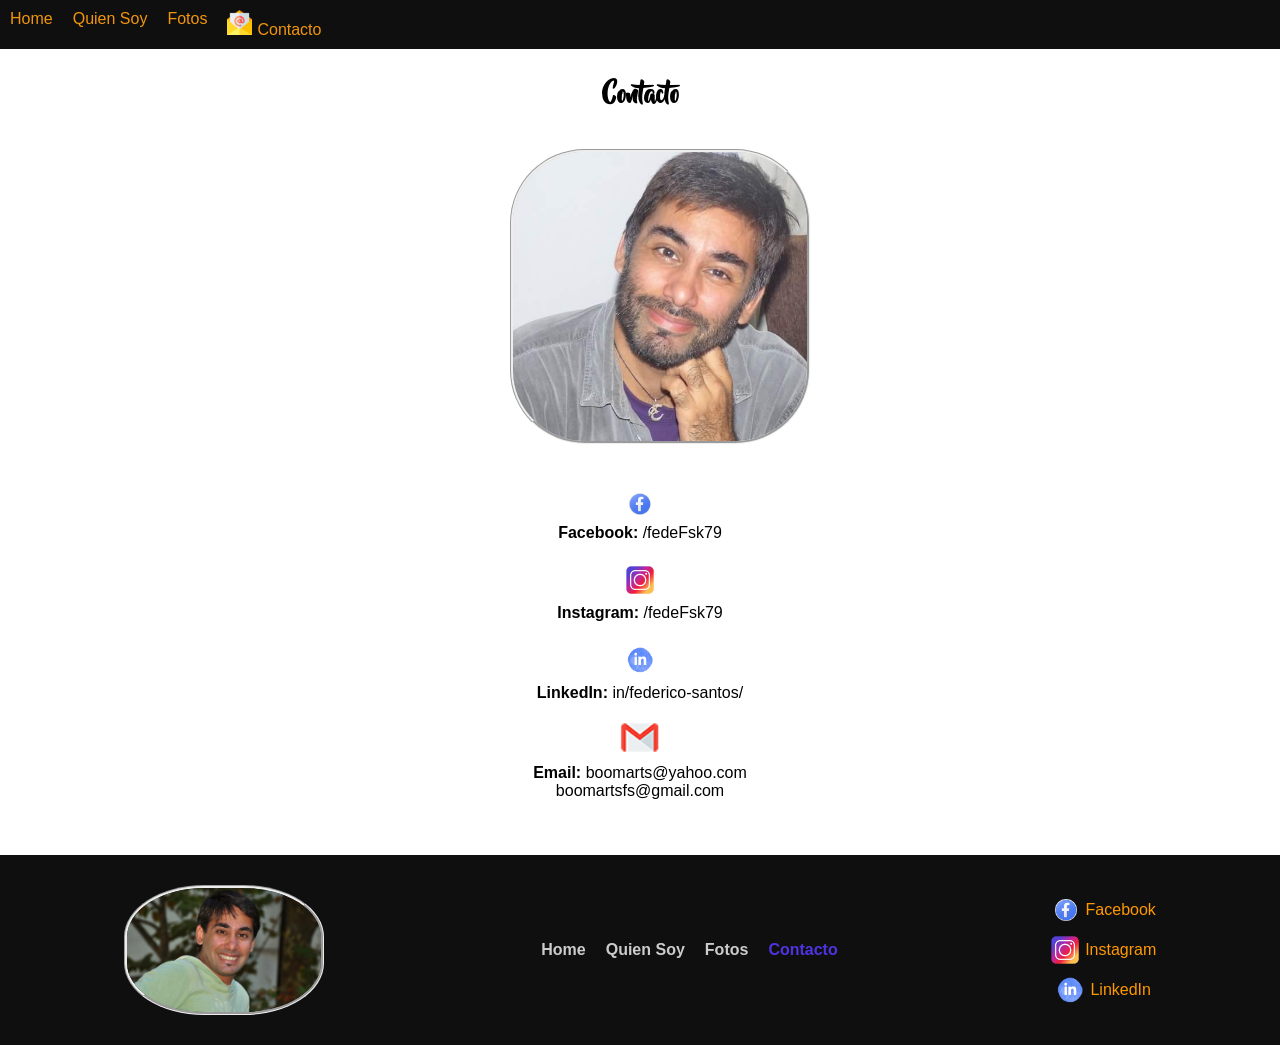
<file: contacto.html>
<!DOCTYPE html>
<html lang="es">

<head>
    <meta charset="UTF-8">
    <meta name="viewport" content="width=device-width, initial-scale=1.0">
    <link rel="stylesheet" href="styles.css">
    <link rel="shortcut icon" href="/assets/icons/email.ico" type="image/x-icon">
    <title>Contacto</title>
</head>

<body>
    <header>
        <nav>
            <ul>
                <li><a href="/">Home</a></li>
                <li><a href="/empresa.html">Quien Soy</a></li>
                <li><a href="/fotos.html">Fotos</a></li>
                <li><img src="/assets/icons/email.ico" alt="contacto"><a href="/contacto.html">Contacto</a></li>
            </ul>
        </nav>
    </header>

    <main>

        <section class="contacto">
            <h1>Contacto</h1>

            <div class="container2">
                <img class="fede-cont" src="/assets/YO/fede-contacto.jpg" alt="fede">
            </div>

            <div class="redes">
                <img src="/assets/logos/face.png" alt="face">
                <p><strong>Facebook: </strong>/fedeFsk79</p>
                <br>
                <p><img src="/assets/logos/inst.png" alt="insta">
                <br>
                <strong>Instagram: </strong>/fedeFsk79</p>
                <br>
                <p><img src="/assets/logos/linke.png" alt="linkedin">
                <br>
                <strong>LinkedIn: </strong>in/federico-santos/</p>
                <br>
                <p><img src="/assets/logos/gmail.png" alt="email">
                <br>
                <strong>Email: </strong>boomarts@yahoo.com</p>
                <p>boomartsfs@gmail.com</p>
            </div>

        </section>

        <footer>

            <div class="foto">
                <img src="/assets/YO/fede1.jpg" alt="fede">
            </div>

            <div class="paginas">
                <ul>
                    <li><a href="/">Home</a></li>
                    <li><a href="/empresa.html">Quien Soy</a></li>
                    <li><a href="/fotos.html">Fotos</a></li>
                    <li><a href="/contacto.html" class="selec">Contacto</a></li>
                </ul>
            </div>

            <div class="links">
                <div class="face">
                    <img src="/assets/logos/face.png" alt="facebook">
                    <p><strong><a href="https://www.facebook.com/fedeFsk79">Facebook</a></strong></p>
                </div>
                <div class="insta">
                    <img src="/assets/logos/inst.png" alt="instagram">
                    <p><strong><a href="https://www.instagram.com/fedeFsk79">Instagram</a></strong></p>
                </div>
                <div class="linke">
                    <img src="/assets/logos/linke.png" alt="linkedin">
                    <p><strong><a href="https://www.linkedin.com/in/federico-santos/">LinkedIn</a></strong></p>
                </div>
            </div>

        </footer>

    </main>
</body>

</html>
</file>
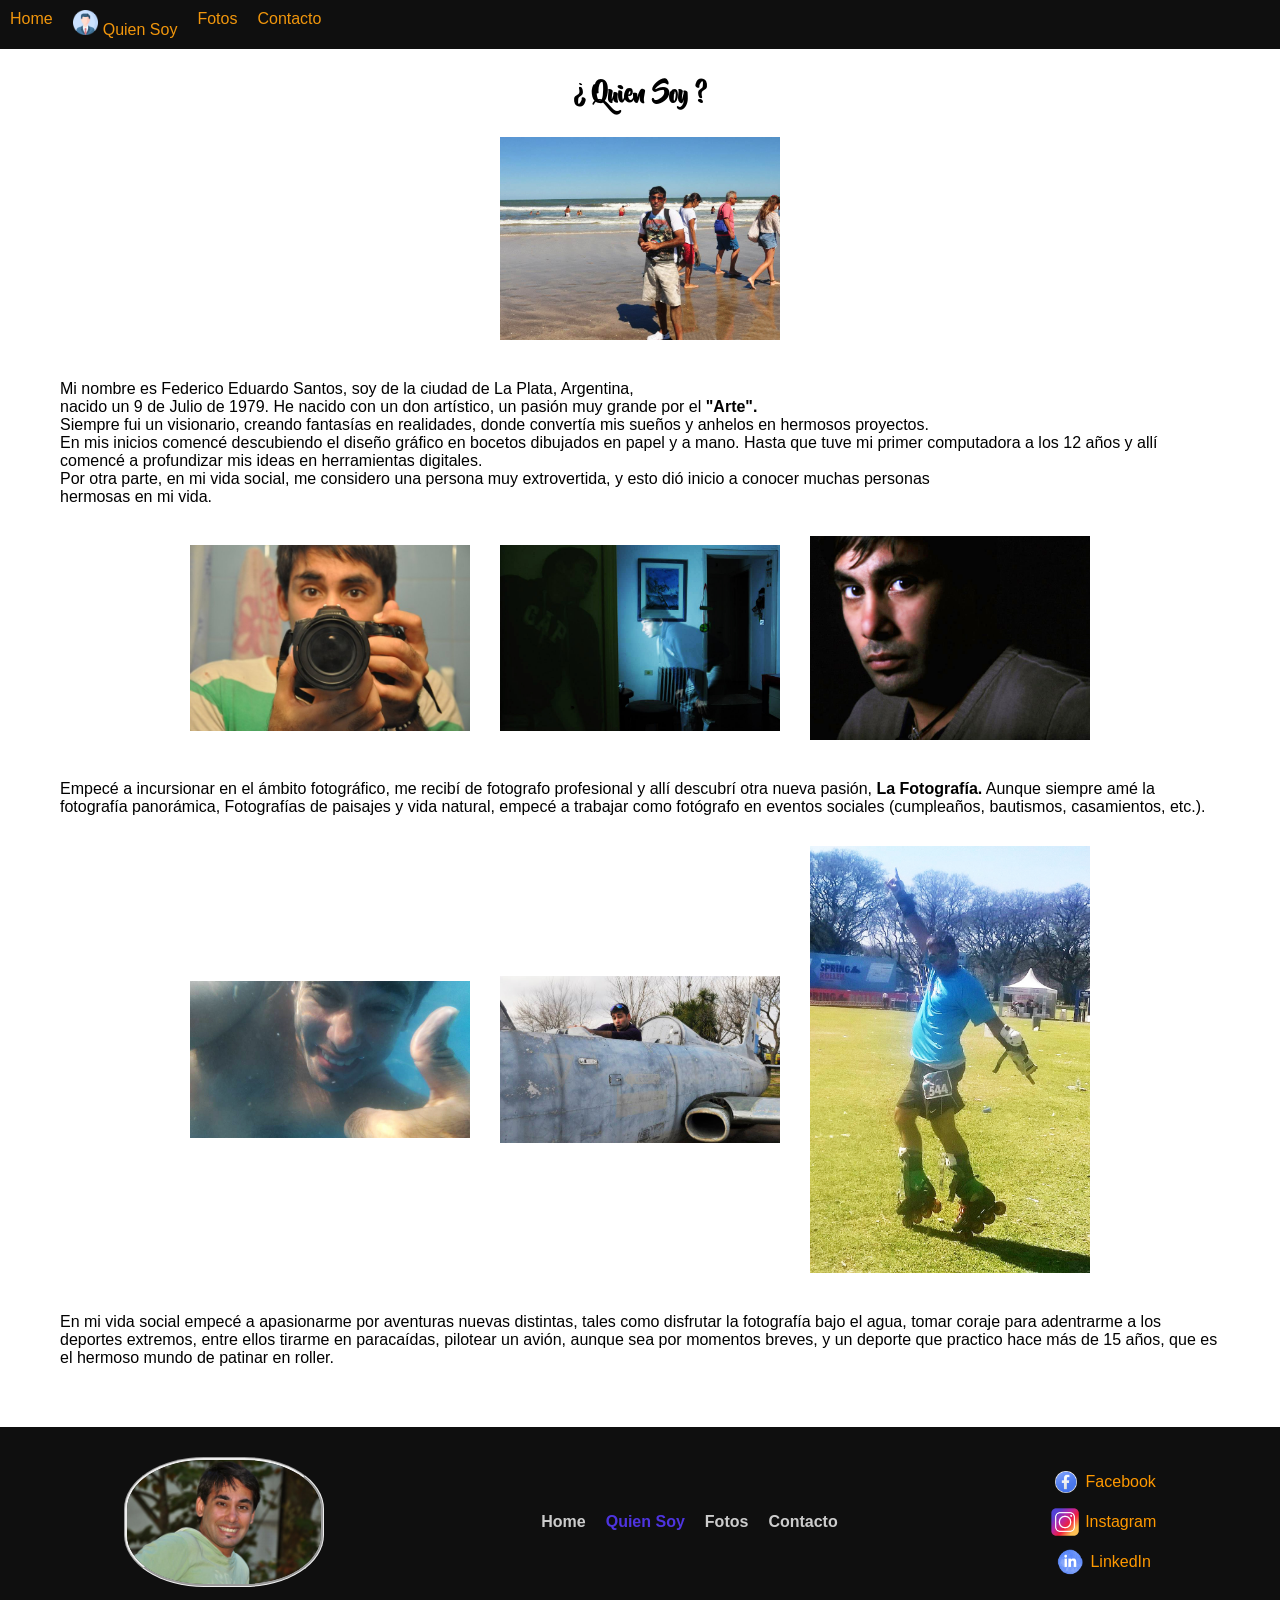
<file: empresa.html>
<!DOCTYPE html>
<html lang="es">
<head>
    <meta charset="UTF-8">
    <meta name="viewport" content="width=device-width, initial-scale=1.0">
    <link rel="stylesheet" href="styles.css">
    <link rel="shortcut icon" href="/assets/icons/perfil.ico" type="image/x-icon">
    <title>Quien Soy</title>
</head>
<body>
    <header>
        <nav>
            <ul>
                <li><a href="/">Home</a></li>
                <li><img src="/assets/icons/perfil.ico" alt="perfil"><a href="/empresa.html">Quien Soy</a></li>
                <li><a href="/fotos.html">Fotos</a></li>
                <li><a href="/contacto.html">Contacto</a></li>
            </ul>
        </nav>
    </header>

    <main>

        <section class="quien">
            <h1>¿ Quien Soy ?</h1>
            <br>
            
            <div class="container">
                <img src="/assets/YO/fede2.jpg" alt="fede">
                <div class="texto">
                    Mi nombre es Federico Eduardo Santos, soy de la ciudad de La Plata, Argentina, <br>
                    nacido un 9 de Julio de 1979. He nacido con un don artístico, un pasión muy grande por el <strong>"Arte".</strong><br>
                    Siempre fui un visionario, creando fantasías en realidades, donde convertía mis sueños y anhelos
                    en hermosos proyectos. <br>
                    En mis inicios comencé descubiendo el diseño gráfico en bocetos dibujados en papel y a mano. Hasta que tuve mi primer computadora 
                    a los 12 años y allí comencé a profundizar mis ideas en herramientas digitales. <br>
                    Por otra parte, en mi vida social, me considero una persona muy extrovertida, y esto dió inicio a conocer muchas personas <br>
                    hermosas en mi vida.
                    
                </div>
            </div>

            <div class="container">
                <img src="/assets/YO/yo-foto.jpg" alt="fede">
                <img src="/assets/YO/fede.jpg" alt="fede">
                <img src="/assets/YO/fede4.jpg" alt="fede">
                <div class="texto">
                    Empecé a incursionar en el ámbito fotográfico, me recibí de fotografo profesional y allí
                    descubrí otra nueva pasión, <strong>La Fotografía.</strong> Aunque siempre amé la fotografía panorámica, Fotografías
                    de paisajes y vida natural, empecé a trabajar como fotógrafo en eventos sociales (cumpleaños, bautismos, casamientos, etc.).
                </div>
            </div>

            <div class="container">
                <img src="/assets/YO/fedeAcuatico.jpg" alt="fede">
                <img src="/assets/YO/fedeAvion.jpg" alt="fede">
                <img src="/assets/YO/fedeRoller.jpg" alt="fede">
                <div class="texto">
                    En mi vida social empecé a apasionarme por aventuras nuevas distintas, tales como disfrutar la fotografía bajo el agua,
                    tomar coraje para adentrarme a los deportes extremos, entre ellos tirarme en paracaídas, pilotear un avión, aunque sea por 
                    momentos breves, y un deporte que practico hace más de 15 años, que es el hermoso mundo de patinar en roller.
                </div>
            </div>

        </section>

        <footer>
            
            <div class="foto">
                <img src="/assets/YO/fede1.jpg" alt="fede">
            </div>

            <div class="paginas">
                <ul>
                    <li><a href="/">Home</a></li>
                    <li><a href="/empresa.html" class="selec">Quien Soy</a></li>
                    <li><a href="/fotos.html">Fotos</a></li>
                    <li><a href="/contacto.html">Contacto</a></li>
                </ul>
            </div>

            <div class="links">
                <div class="face">
                    <img src="/assets/logos/face.png" alt="facebook">
                    <p><strong><a href="https://www.facebook.com/fedeFsk79">Facebook</a></strong></p>
                </div>
                <div class="insta">
                    <img src="/assets/logos/inst.png" alt="instagram">
                    <p><strong><a href="https://www.instagram.com/fedeFsk79">Instagram</a></strong></p>
                </div>
                <div class="linke">
                    <img src="/assets/logos/linke.png" alt="linkedin">
                    <p><strong><a href="https://www.linkedin.com/in/federico-santos/">LinkedIn</a></strong></p>
                </div>
            </div>

        </footer>

    </main>
</body>
</html>
</file>
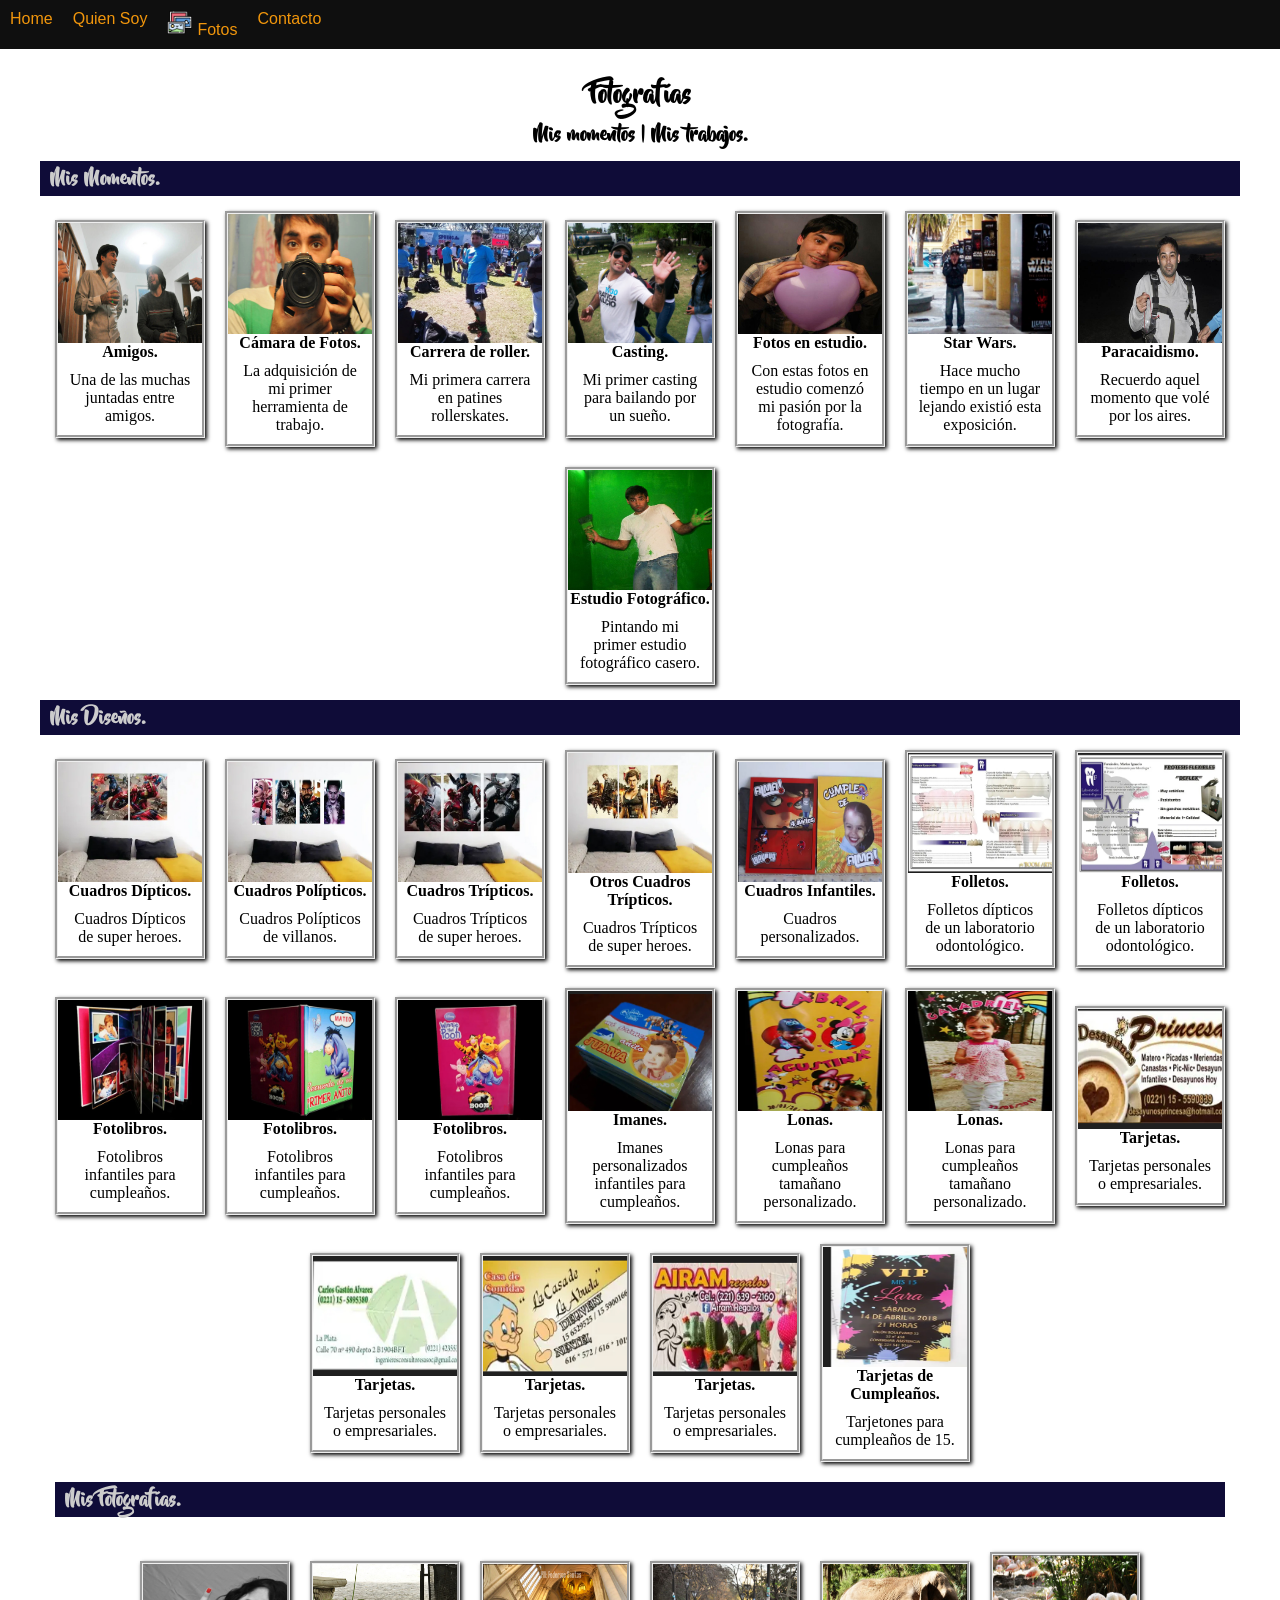
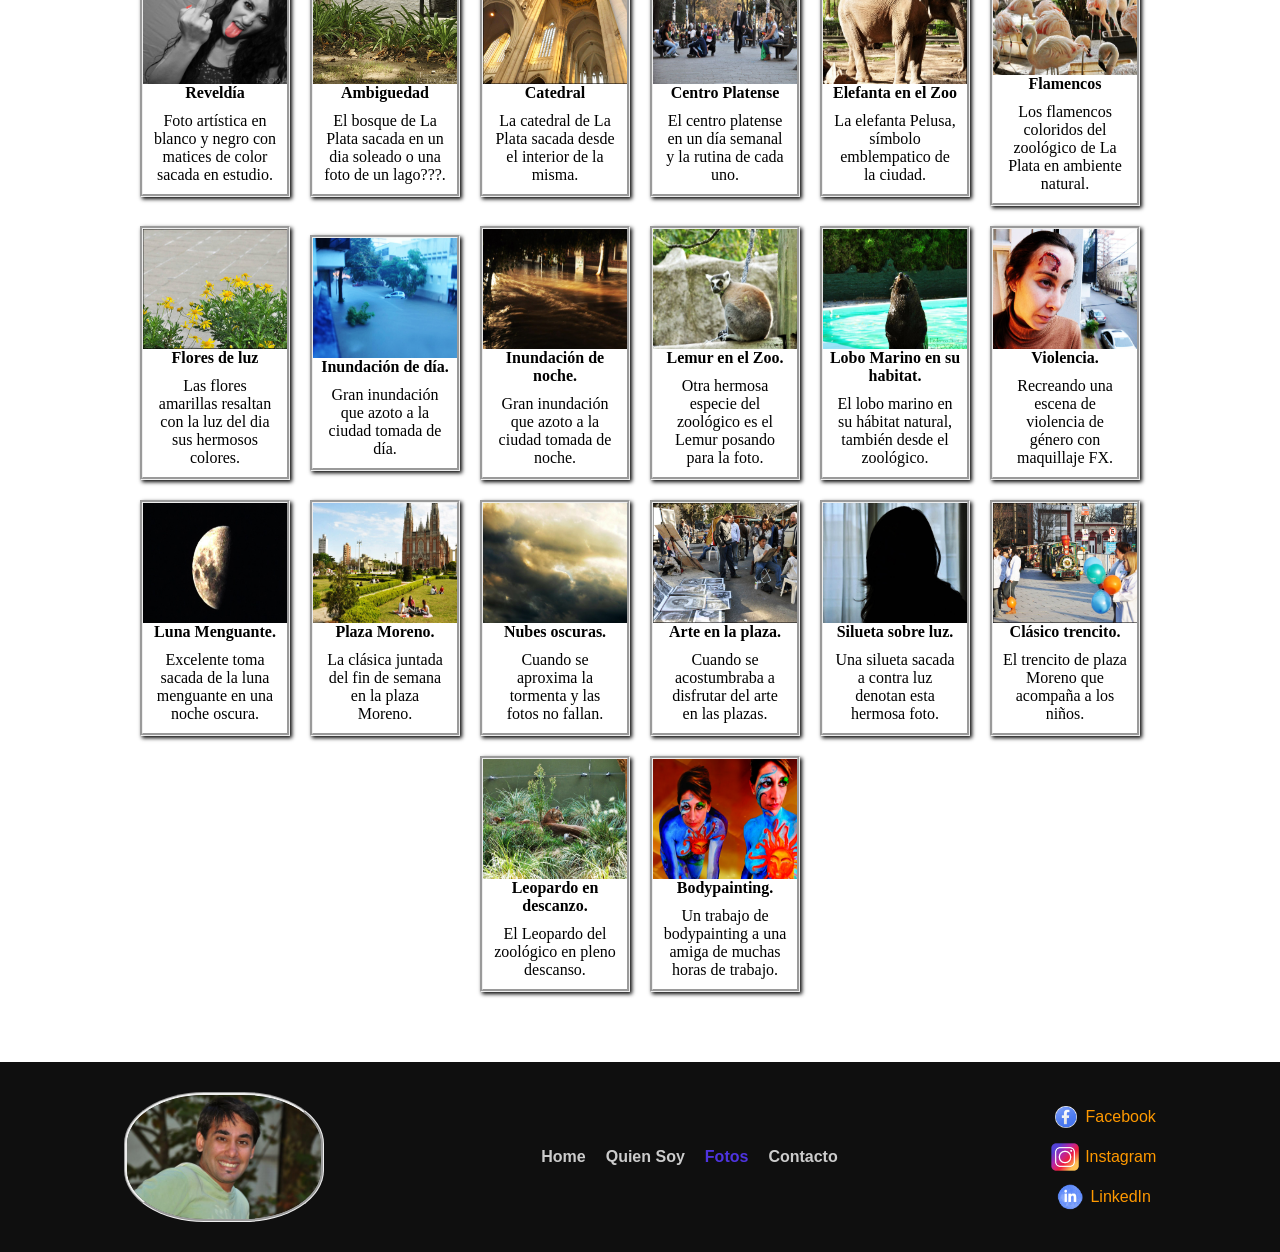
<file: fotos.html>
<!DOCTYPE html>
<html lang="es">
<head>
    <meta charset="UTF-8">
    <meta name="viewport" content="width=device-width, initial-scale=1.0">
    <link rel="stylesheet" href="styles.css">
    <link rel="shortcut icon" href="/assets/icons/imagen.ico" type="image/x-icon">
    <title>Fotos</title>
</head>
<body>
    <header>
        <nav>
            <ul>
                <li><a href="/">Home</a></li>
                <li><a href="/empresa.html">Quien Soy</a></li>
                <li><img src="/assets/icons/imagen.ico" alt="fotos"><a href="/fotos.html">Fotos</a></li>
                <li><a href="/contacto.html">Contacto</a></li>
            </ul>
        </nav>
    </header>

    <main>

        <section class="fotos">
            <h1>Fotografías</h1>
            <br>
            <h3>Mis momentos | Mis trabajos.</h3>

            <div class="momentos">

                <div class="title">
                    <h3> Mis Momentos.</h3>
                </div>

                <div class="fotogra">

                    <div class="card-foto">
                        <img src="/assets/fotos/momentos/amigos.jpg" alt="juntada">
                        <div class="card-foto-info">
                            <strong>Amigos.</strong>
                            <p>Una de las muchas juntadas entre amigos.</p>
                        </div>
                    </div>

                    <div class="card-foto">
                        <img src="/assets/fotos/momentos/camara.jpg" alt="camara">
                        <div class="card-foto-info">
                            <strong>Cámara de Fotos.</strong>
                            <p>La adquisición de mi primer herramienta de trabajo.</p>
                        </div>
                    </div>

                    <div class="card-foto">
                        <img src="/assets/fotos/momentos/carrera.jpg" alt="carrera">
                        <div class="card-foto-info">
                            <strong>Carrera de roller.</strong>
                            <p>Mi primera carrera en patines rollerskates.</p>
                        </div>
                    </div>

                    <div class="card-foto">
                        <img src="/assets/fotos/momentos/casting.jpg" alt="casting">
                        <div class="card-foto-info">
                            <strong>Casting.</strong>
                            <p>Mi primer casting para bailando por un sueño.</p>
                        </div>
                    </div>

                    <div class="card-foto">
                        <img src="/assets/fotos/momentos/estudio.jpg" alt="estudio">
                        <div class="card-foto-info">
                            <strong>Fotos en estudio.</strong>
                            <p>Con estas fotos en estudio comenzó mi pasión por la fotografía.</p>
                        </div>
                    </div>

                    <div class="card-foto">
                        <img src="/assets/fotos/momentos/expo.jpg" alt="expo">
                        <div class="card-foto-info">
                            <strong>Star Wars.</strong>
                            <p>Hace mucho tiempo en un lugar lejando existió esta exposición.</p>
                        </div>
                    </div>

                    <div class="card-foto">
                        <img src="/assets/fotos/momentos/paracaidas.jpg" alt="paracaidas">
                        <div class="card-foto-info">
                            <strong>Paracaidismo.</strong>
                            <p>Recuerdo aquel momento que volé por los aires.</p>
                        </div>
                    </div>

                    <div class="card-foto">
                        <img src="/assets/fotos/momentos/pintando.jpg" alt="estudio">
                        <div class="card-foto-info">
                            <strong>Estudio Fotográfico.</strong>
                            <p>Pintando mi primer estudio fotográfico casero.</p>
                        </div>
                    </div>

                </div>

                <div class="title">
                    <h3> Mis Diseños.</h3>
                </div>

                <div class="fotogra">

                    <div class="card-foto">
                        <img src="/assets/fotos/diseños/cuadro1.jpg" alt="cuadro 1">
                        <div class="card-foto-info">
                            <strong>Cuadros Dípticos.</strong>
                            <p>Cuadros Dípticos de super heroes.</p>
                        </div>
                    </div>

                    <div class="card-foto">
                        <img src="/assets/fotos/diseños/cuadro2.jpg" alt="cuadro 2">
                        <div class="card-foto-info">
                            <strong>Cuadros Polípticos.</strong>
                            <p>Cuadros Polípticos de villanos.</p>
                        </div>
                    </div>

                    <div class="card-foto">
                        <img src="/assets/fotos/diseños/cuadro3.jpg" alt="cuadro 3">
                        <div class="card-foto-info">
                            <strong>Cuadros Trípticos.</strong>
                            <p>Cuadros Trípticos de super heroes.</p>
                        </div>
                    </div>

                    <div class="card-foto">
                        <img src="/assets/fotos/diseños/cuadro4.jpg" alt="cuadro 4">
                        <div class="card-foto-info">
                            <strong>Otros Cuadros Trípticos.</strong>
                            <p>Cuadros Trípticos de super heroes.</p>
                        </div>
                    </div>

                    <div class="card-foto">
                        <img src="/assets/fotos/diseños/cuadros.jpg" alt="cuadros">
                        <div class="card-foto-info">
                            <strong>Cuadros Infantiles.</strong>
                            <p>Cuadros personalizados.</p>
                        </div>
                    </div>

                    <div class="card-foto">
                        <img src="/assets/fotos/diseños/folleto 1.jpg" alt="folletos 1">
                        <div class="card-foto-info">
                            <strong>Folletos.</strong>
                            <p>Folletos dípticos de un laboratorio odontológico.</p>
                        </div>
                    </div>

                    <div class="card-foto">
                        <img src="/assets/fotos/diseños/folleto2.jpg" alt="folletos 2">
                        <div class="card-foto-info">
                            <strong>Folletos.</strong>
                            <p>Folletos dípticos de un laboratorio odontológico.</p>
                        </div>
                    </div>

                    <div class="card-foto">
                        <img src="/assets/fotos/diseños/fotolibro1.jpg" alt="fotolibros 1">
                        <div class="card-foto-info">
                            <strong>Fotolibros.</strong>
                            <p>Fotolibros infantiles para cumpleaños.</p>
                        </div>
                    </div>

                    <div class="card-foto">
                        <img src="/assets/fotos/diseños/fotolibro2.jpg" alt="fotolibros 2">
                        <div class="card-foto-info">
                            <strong>Fotolibros.</strong>
                            <p>Fotolibros infantiles para cumpleaños.</p>
                        </div>
                    </div>

                    <div class="card-foto">
                        <img src="/assets/fotos/diseños/fotolibro3.jpg" alt="fotolibros 3">
                        <div class="card-foto-info">
                            <strong>Fotolibros.</strong>
                            <p>Fotolibros infantiles para cumpleaños.</p>
                        </div>
                    </div>

                    <div class="card-foto">
                        <img src="/assets/fotos/diseños/imanes.jpg" alt="imanes">
                        <div class="card-foto-info">
                            <strong>Imanes.</strong>
                            <p>Imanes personalizados infantiles para cumpleaños.</p>
                        </div>
                    </div>

                    <div class="card-foto">
                        <img src="/assets/fotos/diseños/lona.jpg" alt="lonas 1">
                        <div class="card-foto-info">
                            <strong>Lonas.</strong>
                            <p>Lonas para cumpleaños tamañano personalizado.</p>
                        </div>
                    </div>

                    <div class="card-foto">
                        <img src="/assets/fotos/diseños/lona2.jpg" alt="lonas 2">
                        <div class="card-foto-info">
                            <strong>Lonas.</strong>
                            <p>Lonas para cumpleaños tamañano personalizado.</p>
                        </div>
                    </div>

                    <div class="card-foto">
                        <img src="/assets/fotos/diseños/tarjeta.jpg" alt="tarjetas 1">
                        <div class="card-foto-info">
                            <strong>Tarjetas.</strong>
                            <p>Tarjetas personales o empresariales.</p>
                        </div>
                    </div>

                    <div class="card-foto">
                        <img src="/assets/fotos/diseños/tarjeta2.jpg" alt="tarjetas 2">
                        <div class="card-foto-info">
                            <strong>Tarjetas.</strong>
                            <p>Tarjetas personales o empresariales.</p>
                        </div>
                    </div>

                    <div class="card-foto">
                        <img src="/assets/fotos/diseños/tarjeta3.jpg" alt="tarjetas 3">
                        <div class="card-foto-info">
                            <strong>Tarjetas.</strong>
                            <p>Tarjetas personales o empresariales.</p>
                        </div>
                    </div>

                    <div class="card-foto">
                        <img src="/assets/fotos/diseños/tarjeta4.jpg" alt="tarjetas 4">
                        <div class="card-foto-info">
                            <strong>Tarjetas.</strong>
                            <p>Tarjetas personales o empresariales.</p>
                        </div>
                    </div>

                    <div class="card-foto">
                        <img src="/assets/fotos/diseños/tarjeta6.jpg" alt="tarjetones">
                        <div class="card-foto-info">
                            <strong>Tarjetas de Cumpleaños.</strong>
                            <p>Tarjetones para cumpleaños de 15.</p>
                        </div>
                    </div>

                    <div class="title">
                        <h3> Mis Fotografías.</h3>
                    </div>
    
                    <div class="fotogra">
    
                        <div class="card-foto">
                            <img src="/assets/fotos/blancoNegro.jpg" alt="señaObscena">
                            <div class="card-foto-info">
                                <strong>Reveldía</strong>
                                <p>Foto artística en blanco y negro con matices de color sacada en estudio.</p>
                            </div>
                        </div>
    
                        <div class="card-foto">
                            <img src="/assets/fotos/bosque.jpg" alt="ambiguedad">
                            <div class="card-foto-info">
                                <strong>Ambiguedad</strong>
                                <p>El bosque de La Plata sacada en un dia soleado o una foto de un lago???.</p>
                            </div>
                        </div>

                        <div class="card-foto">
                            <img src="/assets/fotos/catedral.jpg" alt="catedral">
                            <div class="card-foto-info">
                                <strong>Catedral</strong>
                                <p>La catedral de La Plata sacada desde el interior de la misma.</p>
                            </div>
                        </div>

                        <div class="card-foto">
                            <img src="/assets/fotos/centro.jpg" alt="centro">
                            <div class="card-foto-info">
                                <strong>Centro Platense</strong>
                                <p>El centro platense en un día semanal y la rutina de cada uno.</p>
                            </div>
                        </div>

                        <div class="card-foto">
                            <img src="/assets/fotos/elefante.jpg" alt="elefante">
                            <div class="card-foto-info">
                                <strong>Elefanta en el Zoo</strong>
                                <p>La elefanta Pelusa, símbolo emblempatico de la ciudad.</p>
                            </div>
                        </div>

                        <div class="card-foto">
                            <img src="/assets/fotos/flamencos.jpg" alt="flamencos">
                            <div class="card-foto-info">
                                <strong>Flamencos</strong>
                                <p>Los flamencos coloridos del zoológico de La Plata en ambiente natural.</p>
                            </div>
                        </div>

                        <div class="card-foto">
                            <img src="/assets/fotos/floresPlazaRoche.jpg" alt="florAmarilla">
                            <div class="card-foto-info">
                                <strong>Flores de luz</strong>
                                <p>Las flores amarillas resaltan con la luz del dia sus hermosos colores.</p>
                            </div>
                        </div>

                        <div class="card-foto">
                            <img src="/assets/fotos/inundacion.jpg" alt="inundacion de dia">
                            <div class="card-foto-info">
                                <strong>Inundación de día.</strong>
                                <p>Gran inundación que azoto a la ciudad tomada de día.</p>
                            </div>
                        </div>

                        <div class="card-foto">
                            <img src="/assets/fotos/inundacion2.jpg" alt="inundacion de noche">
                            <div class="card-foto-info">
                                <strong>Inundación de noche.</strong>
                                <p>Gran inundación que azoto a la ciudad tomada de noche.</p>
                            </div>
                        </div>

                        <div class="card-foto">
                            <img src="/assets/fotos/lemur.jpg" alt="lemur">
                            <div class="card-foto-info">
                                <strong>Lemur en el Zoo.</strong>
                                <p>Otra hermosa especie del zoológico es el Lemur posando para la foto.</p>
                            </div>
                        </div>

                        <div class="card-foto">
                            <img src="/assets/fotos/loboMarino.jpg" alt="lobo marino">
                            <div class="card-foto-info">
                                <strong>Lobo Marino en su habitat.</strong>
                                <p>El lobo marino en su hábitat natural, también desde el zoológico.</p>
                            </div>
                        </div>

                        <div class="card-foto">
                            <img src="/assets/fotos/lorena-sangre.jpg" alt="lorena Sangre">
                            <div class="card-foto-info">
                                <strong>Violencia.</strong>
                                <p>Recreando una escena de violencia de género con maquillaje FX.</p>
                            </div>
                        </div>

                        <div class="card-foto">
                            <img src="/assets/fotos/luna.jpg" alt="luna">
                            <div class="card-foto-info">
                                <strong>Luna Menguante.</strong>
                                <p>Excelente toma sacada de la luna menguante en una noche oscura.</p>
                            </div>
                        </div>

                        <div class="card-foto">
                            <img src="/assets/fotos/moreno.jpg" alt="plaza moreno">
                            <div class="card-foto-info">
                                <strong>Plaza Moreno.</strong>
                                <p>La clásica juntada del fin de semana en la plaza Moreno.</p>
                            </div>
                        </div>

                        <div class="card-foto">
                            <img src="/assets/fotos/nube.jpg" alt="nubes">
                            <div class="card-foto-info">
                                <strong>Nubes oscuras.</strong>
                                <p>Cuando se aproxima la tormenta y las fotos no fallan.</p>
                            </div>
                        </div>

                        <div class="card-foto">
                            <img src="/assets/fotos/plazaSanMartin.jpg" alt="arte en la plaza">
                            <div class="card-foto-info">
                                <strong>Arte en la plaza.</strong>
                                <p>Cuando se acostumbraba a disfrutar del arte en las plazas.</p>
                            </div>
                        </div>

                        <div class="card-foto">
                            <img src="/assets/fotos/silueta.jpg" alt="silueta">
                            <div class="card-foto-info">
                                <strong>Silueta sobre luz.</strong>
                                <p>Una silueta sacada a contra luz denotan esta hermosa foto.</p>
                            </div>
                        </div>

                        <div class="card-foto">
                            <img src="/assets/fotos/trencitoMoreno.jpg" alt="trencito">
                            <div class="card-foto-info">
                                <strong>Clásico trencito.</strong>
                                <p>El trencito de plaza Moreno que acompaña a los niños.</p>
                            </div>
                        </div>

                        <div class="card-foto">
                            <img src="/assets/fotos/vidaSalvaje.jpg" alt="leopardo">
                            <div class="card-foto-info">
                                <strong>Leopardo en descanzo.</strong>
                                <p>El Leopardo del zoológico en pleno descanso.</p>
                            </div>
                        </div>

                        <div class="card-foto">
                            <img src="/assets/fotos/body.jpg" alt="bodypainting">
                            <div class="card-foto-info">
                                <strong>Bodypainting.</strong>
                                <p>Un trabajo de bodypainting a una amiga de muchas horas de trabajo.</p>
                            </div>
                        </div>
            </div>

        </section>

        <footer>
            
            <div class="foto">
                <img src="/assets/YO/fede1.jpg" alt="fede">
            </div>

            <div class="paginas">
                <ul>
                    <li><a href="/">Home</a></li>
                    <li><a href="/empresa.html">Quien Soy</a></li>
                    <li><a href="/fotos.html" class="selec">Fotos</a></li>
                    <li><a href="/contacto.html">Contacto</a></li>
                </ul>
            </div>

            <div class="links">
                <div class="face">
                    <img src="/assets/logos/face.png" alt="facebook">
                    <p><strong><a href="https://www.facebook.com/fedeFsk79">Facebook</a></strong></p>
                </div>
                <div class="insta">
                    <img src="/assets/logos/inst.png" alt="instagram">
                    <p><strong><a href="https://www.instagram.com/fedeFsk79">Instagram</a></strong></p>
                </div>
                <div class="linke">
                    <img src="/assets/logos/linke.png" alt="linkedin">
                    <p><strong><a href="https://www.linkedin.com/in/federico-santos/">LinkedIn</a></strong></p>
                </div>
            </div>

        </footer>

    </main>
</body>
</html>
</file>
<file: styles.css>
* {
    margin: 0;
    padding: 0;
    box-sizing: border-box;
}
@font-face {
    font-family: 'h1'; 
    src: url('/assets/fonts/beyond_the_mountains.otf') 
}
body {
    font-family: Arial, sans-serif;
}
h1, h2, h3 {
    text-align: center;
    font-family: "h1";
}
/* -------------- HEADER ------------------------- */

header {
    background-color: #0f0f0f;
    color: rgb(199, 148, 52);
    position: fixed;
    width: 100%;
    top: 0;
    left: 0;
}

nav ul {
    display: flex;
    text-align: center;
    list-style-type: none;
    padding: 10px;
}

nav ul li {
    display: inline;
    margin-right: 20px;
}

nav ul li img {
    width: 30px;
    padding-right: 5px;
}

nav ul li a {
    color: rgb(241, 150, 12);
    text-decoration: none;
}
nav ul li a:hover {
    color: rgb(255, 255, 255);
    text-decoration: none;
}

/* -------------- MAIN INFO ------------------------- */

main {
    margin-top: 50px; 
}
main .cont-main {
    width: 100%;
    background-color: #ebddb6b6;
    background-image: url("/assets/logo-diseño.png");
    background-repeat: repeat;
    align-items: center;
    justify-content: center;
    padding: 20px;
    margin-top: 20px;
}
main .cont-main .cont{ 
    display: flex;
    flex-wrap: wrap;
    justify-content: center;
    width: 100%; 
    align-items: center; 
    text-align: center; 
    gap: 20px;
}

main .cont-main figure {
   padding: 15px;
}

main .cont-main .cont figure img {
    display: block;
    margin: 0% auto;
    width: 200px;
    height: auto; 
    border-radius: 65%;
    border-style: groove;
}
main .cont-main .cont .info {
    margin: 0 auto;
    text-align: center;
    line-height: 1.6;
}

main .cont-main .cont div img {
    width: 100%;
    padding: 10px;
}

@media (min-width: 440px) {
    .paisaje {
        height: 310px;
    }
    main .cont-main .cont .info {
        justify-self: center;
    }
}

main .cont-main .cont2 {
    display: flex;
    justify-content: center;
    align-items: center;
    flex-direction: column; 
    text-align: center;
    padding: 20px;
}

main .cont-main .cont2 .aptitudes p{
    width: 100%; 
    max-width: 700px; 
    margin: 20px auto; 
}

/* -------------- MAIN SECCIONES ------------------------- */

.home {
    padding: 20px;
    width: 100%;
    height: auto;
    border: 1px solid #ccc;
    margin: 10px 0;
    text-align: center;
}

.home .cards {
    display: flex;
    justify-content: center;
    align-items: flex-start;
    flex-wrap: wrap;
    margin-top: 15px;
    gap: 20px;
}

.home .cards .card {
    display: flex;
    flex-direction: column;
    align-items: center;
    text-align: center;
    width: 270px;
    border-style: groove ;
    overflow: hidden;
    box-shadow: 0 4px 6px rgba(0, 0, 0, 0.1);
}

.home .cards .card img {
    width: 270px;
    object-fit: cover;
}

.home .cards .card .card-info {
    position: relative;
    text-align: center;
}


/* -------------- FOOTER ------------------------- */
footer {
    display: flex;
    justify-content: space-around;
    align-items: center;
    width: 100%;
    height: auto;
    background-color: #0f0f0f;
    gap: 20px;
    flex-wrap: wrap;
    padding: 20px;
}

footer .foto {
    display: flex;
    flex-wrap: wrap;
    padding: 10px;
}

footer .foto img {
    border-style:groove;
    border-radius: 40%;
    width: auto;
    height: 130px;
}

.footer .paginas {
    display: flex;
    justify-content: center;
    align-items: center;
    flex-grow: 1;
    text-align: center;
}

footer .paginas ul{
    display: flex;
    flex-wrap: wrap;
    justify-content: center;
    gap: 20px;
    margin: 0%;
    padding: 0;
    list-style: none;
}

footer .paginas ul a {
    color: #ccc;
    font-weight: bolder;
    text-decoration: none;
    text-align: center;
}

footer .paginas ul a:hover {
    color: #ff9900;
}

footer .paginas ul .selec {
    color: rgb(78, 52, 224);
}

footer .links {
    display: flex;
    flex-direction: column;
    text-align: center;
    justify-content: center;
    padding-right: 10px;
    align-items: center;
    flex-wrap: wrap;
}
footer .links img{
    width: 40px;
}
footer .links a {
    color: #ff9900;
    font-weight: lighter;
    text-decoration: none;
}

footer .links .face, .insta, .linke {
    display: flex;
    flex-direction: column;
    align-items: center;
}

footer .links p {
    display: flex;
    align-items: center;
    color: #ccc;
}
@media (min-width: 440px) {
    footer .links .face, .insta, .linke {
        flex-direction: row;
        text-align: center;
    }
}

/* -------------- PAGINA 2 | QUIEN SOY ------------------- */
.quien {
    margin: 20px;
    padding: 20px;
}

.quien h1 {
    padding-top: 15px;
}

.quien .container {
    display: flex;
    width: 100%;
    height: auto;
    justify-content: center;
    align-items: center;
    flex-wrap: wrap;
    gap: 10px;
}

.quien .container img {
    width: 300px;
    padding: 10px;
}

.quien .container .texto {
    padding: 20px;
}

/* -------------- PAGINA 3 | FOTOS ------------------- */
.fotos { 
    margin: 20px;
    padding: 20px;
}



.fotos h1 {
    padding-top: 15px;
}

.fotos h3 {
    padding-bottom: 15px;
}

.fotos .momentos {
    display: flex;
    flex-wrap: wrap;
    width: 100%;
    height: auto;
    justify-content: center;
    align-items: center;
    text-align: center;
}

.fotos .momentos .title {
    display: flex;
    width: 100%;
    height: 35px;
    background-color: #0f0c38;
}

.fotos .momentos .title h3 {
    color: #ccc;
    justify-content: flex-end;
    padding: 10px;
}

.fotos .momentos .fotogra {
    display: flex;
    flex-wrap: wrap;
    width: 100%;
    height: auto;
    align-items: center;
    text-align: center;
    justify-content: center;
    gap: 20px;
    padding: 15px;
}

.fotos .momentos .fotogra .card-foto {
    display: flex;
    flex-direction: column;
    max-width: 150px;
    height: auto;
    border-style: groove;
    box-shadow: 2px 2px 4px black;
    overflow: hidden;
}

.fotos .momentos .fotogra .card-foto img {
    width: 150px;
    height: 120px;

}
/* fantasy para el titulo */
.fotos .momentos .fotogra .card-foto .card-foto-info strong {
    font-family: 'Lucida Sans'; 
}
.fotos .momentos .fotogra .card-foto .card-foto-info p {
    font-family:'Comic Sanz'; 
    margin: 10px;
}

/* -------------- PAGINA 4 | CONTACTO ------------------- */
.contacto {
    margin: 20px;
    padding: 20px;
}

.contacto h1 {
    padding-top: 15px;
}

.contacto .container2 {
    display: flex;
    margin: 20px;
    width: 100%;
    height: auto;
    justify-content: center;
    align-items: center;
    text-align: center;
    flex-wrap: wrap;
    gap: 10px;
}
.container2 .fede-cont {
    width: 300px;
    margin: 20px;
    border-radius: 25%;
    border-style: groove;
}

.contacto .redes {
    display: flex;
    flex-direction: column;
    justify-content: center;
    align-items: center;
    padding-bottom: 15px;
}

.contacto .redes p{
    text-align: center;
}

.contacto .redes img {
    width: 40px;
}
</file>
